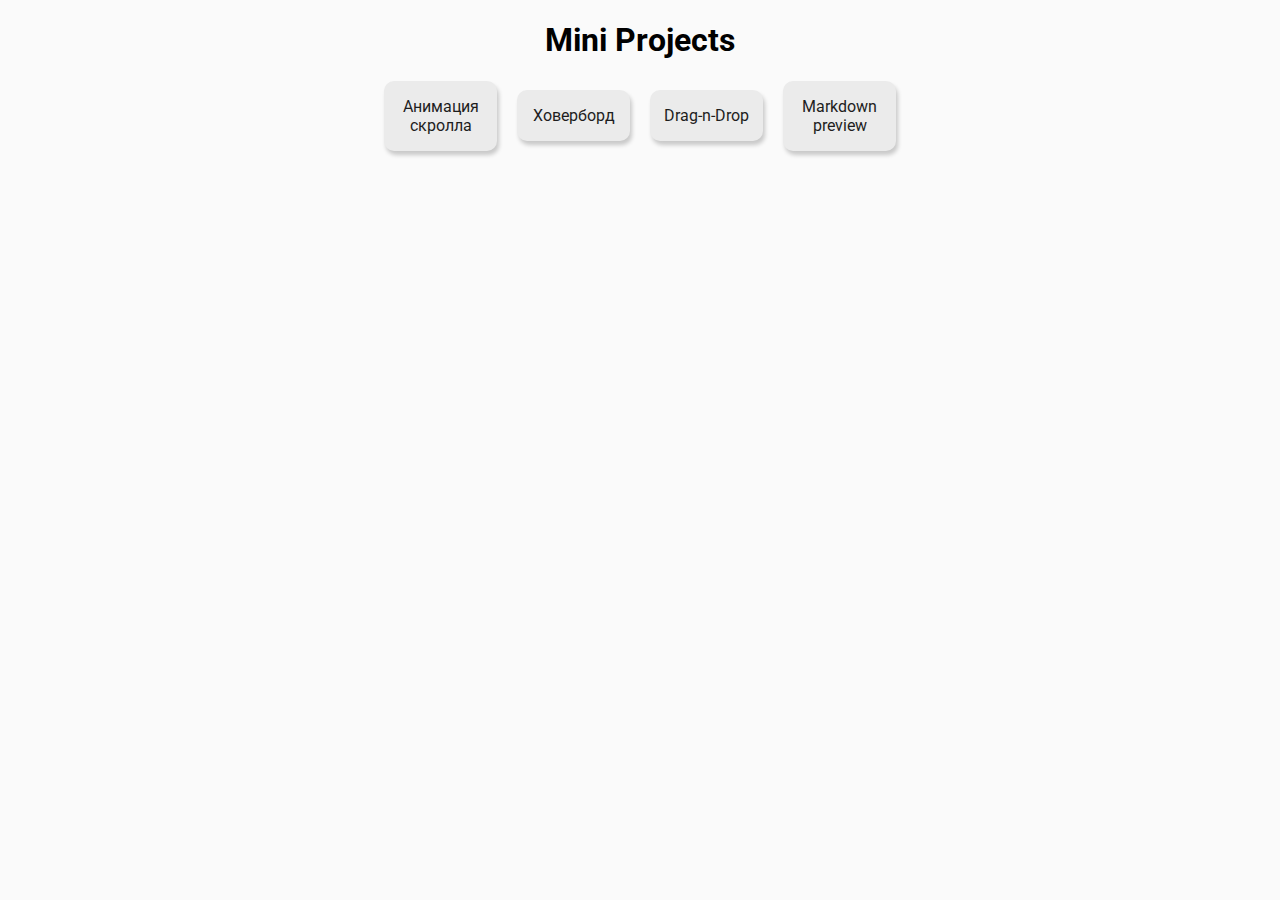
<file: index.html>
<!DOCTYPE html>
<html lang="en">
    <head>
        <meta charset="UTF-8" />
        <meta http-equiv="X-UA-Compatible" content="IE=edge" />
        <meta name="viewport" content="width=device-width, initial-scale=1.0" />
        <link rel="stylesheet" href="./index.css" />
        <title>Mini Projects</title>
    </head>
    <body>
        <h1 class="title">Mini Projects</h1>
        <div class="container">
            <a
                href="https://guvictory.github.io/mini-projects/scroll-animation"
                class="card"
                >Анимация скролла</a
            >
            <a
                href="https://guvictory.github.io/mini-projects/hoverboard"
                class="card"
                >Ховерборд</a
            >
            <a
                href="https://guvictory.github.io/mini-projects/drag-n-drop"
                class="card"
                >Drag-n-Drop</a
            >
            <a
                href="https://guvictory.github.io/mini-projects/markdown-preview"
                class="card"
                >Markdown preview</a
            >
        </div>
    </body>
</html>
</file>
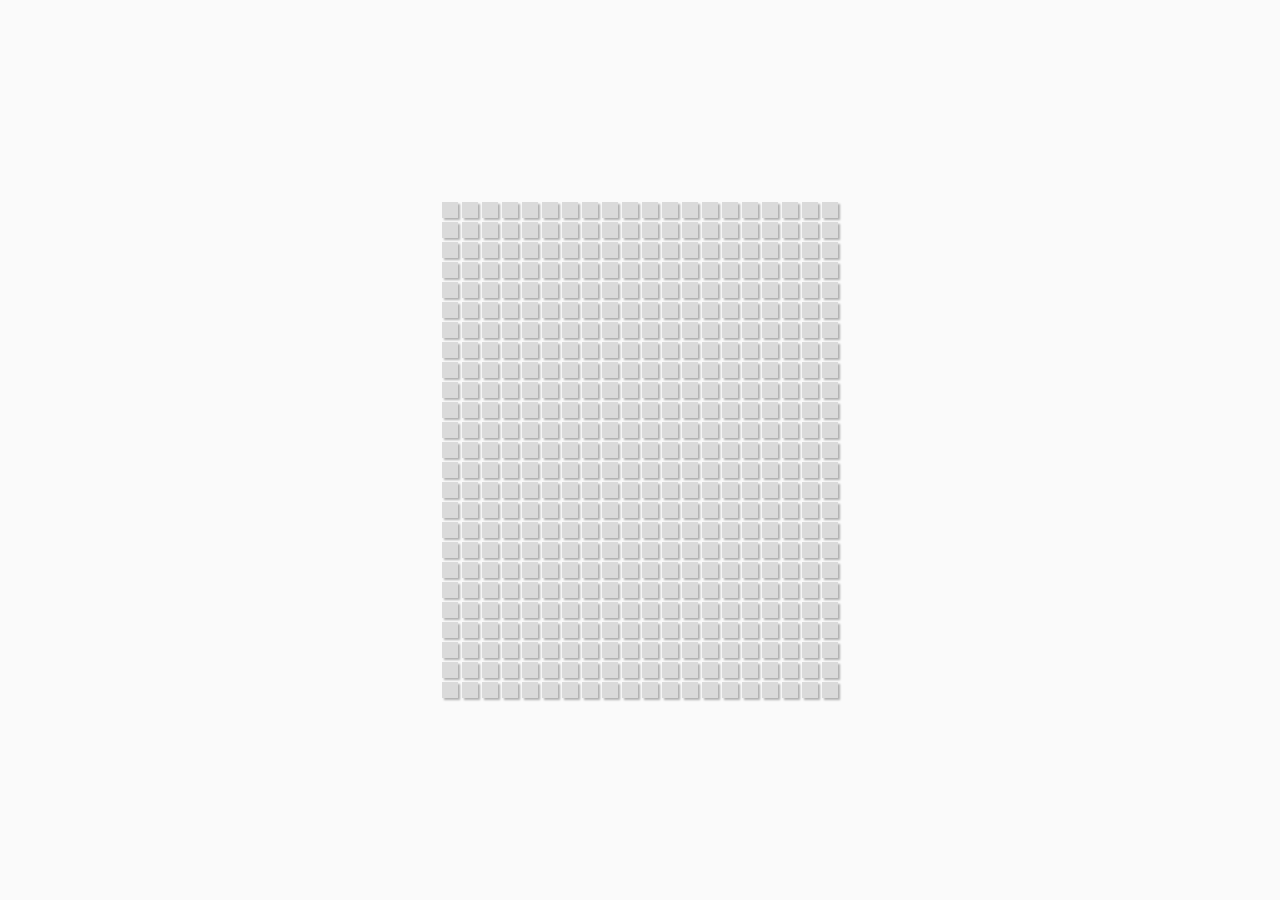
<file: hoverboard/index.html>
<!DOCTYPE html>
<html lang="en">
<head>
    <meta charset="UTF-8">
    <meta http-equiv="X-UA-Compatible" content="IE=edge">
    <meta name="viewport" content="width=device-width, initial-scale=1.0">
    <link rel="stylesheet" href="./index.css" />
    <title>Hoverboard</title>
</head>
<body>
    <div class="container" id="container"></div>
    <script src="./index.js"></script>
</body>
</html>
</file>
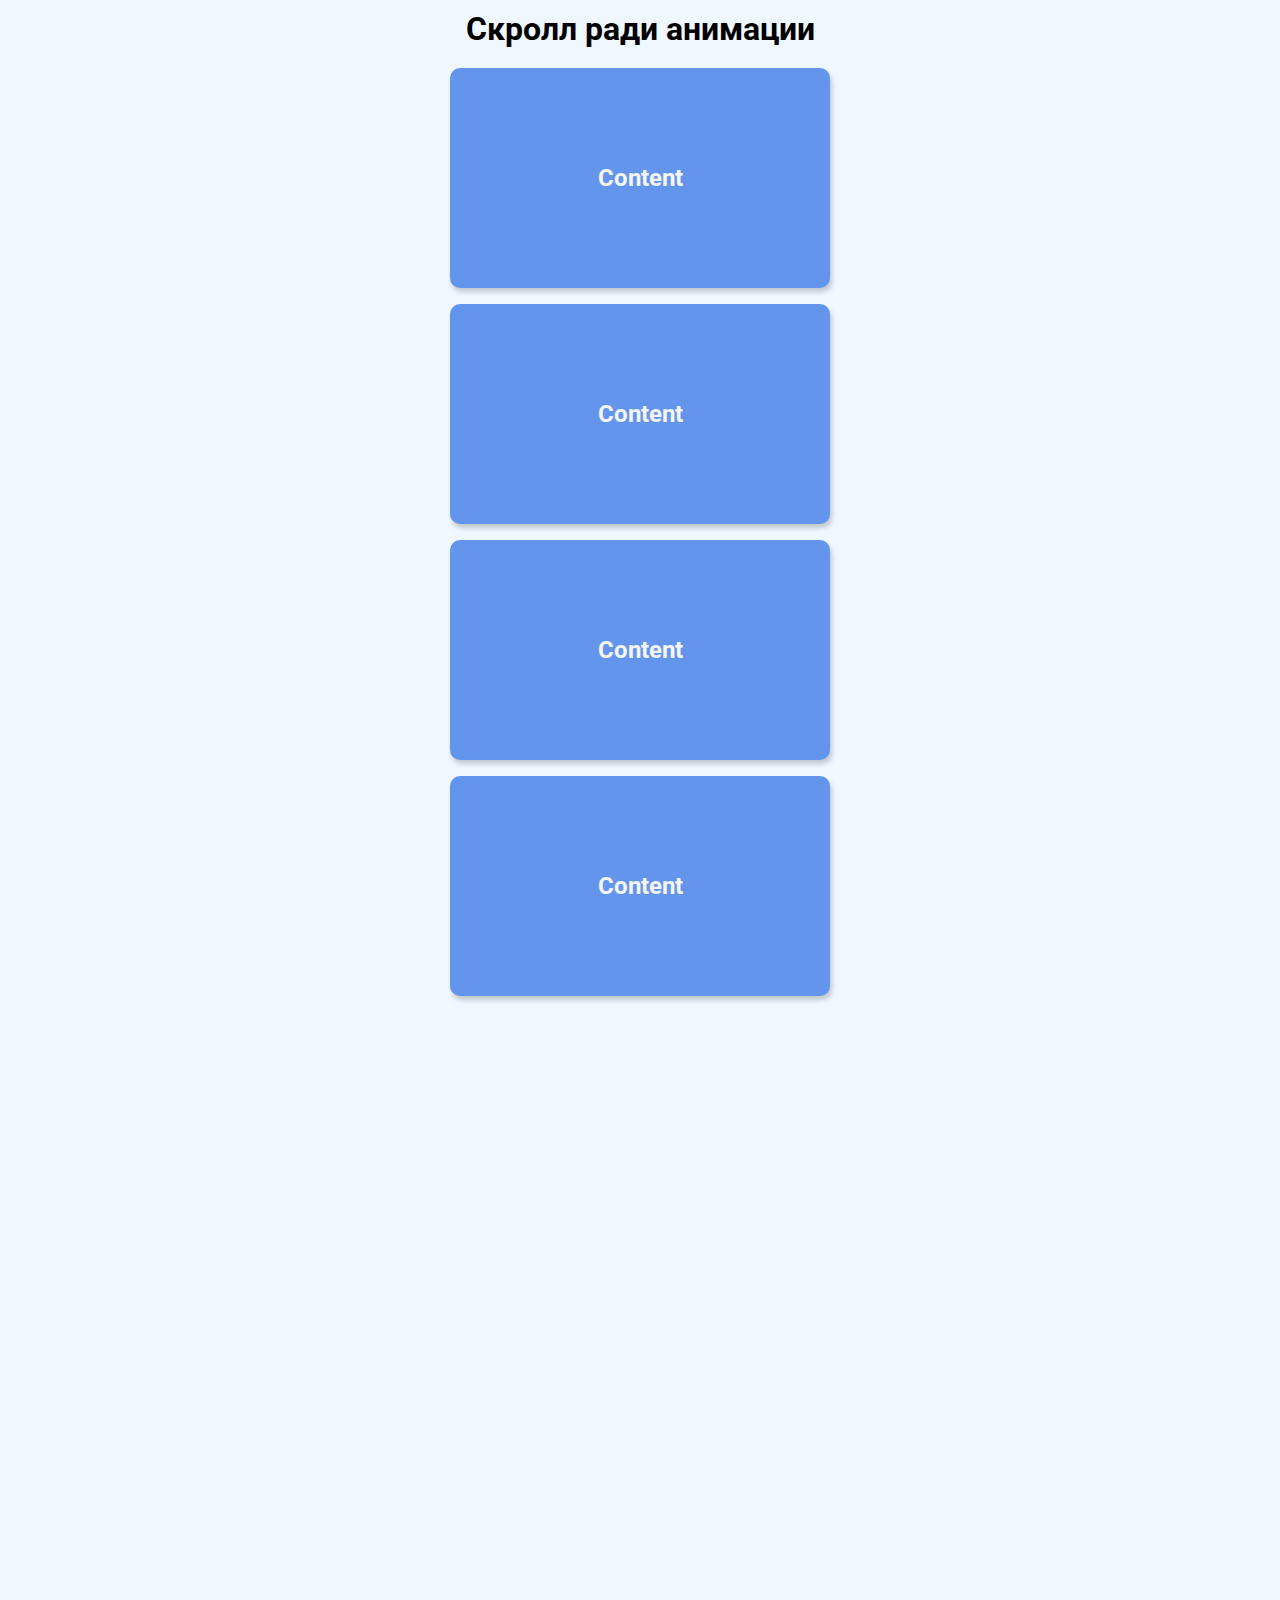
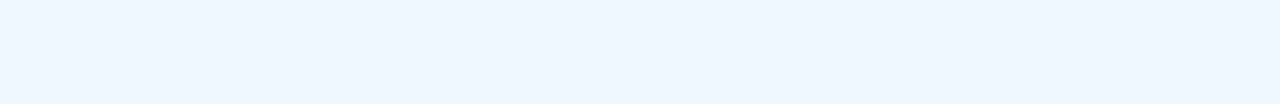
<file: scroll-animation/index.html>
<!DOCTYPE html>
<html lang="en">
<head>
    <meta charset="UTF-8">
    <meta http-equiv="X-UA-Compatible" content="IE=edge">
    <meta name="viewport" content="width=device-width, initial-scale=1.0">
    <link rel="stylesheet" href="./index.css" />
    <title>Scroll Animation</title>
</head>
<body>
    <h1 class="title">Скролл ради анимации</h1>
    <div class="container">
        <div class="box show"><h2>Content</h2></div>
        <div class="box"><h2>Content</h2></div>
        <div class="box"><h2>Content</h2></div>
        <div class="box"><h2>Content</h2></div>
        <div class="box"><h2>Content</h2></div>
        <div class="box"><h2>Content</h2></div>
        <div class="box"><h2>Content</h2></div>
    </div>

    <script src="./index.js"></script>
</body>
</html>
</file>
<file: index.css>
@import url('https://fonts.googleapis.com/css2?family=Roboto:wght@400; 700&display=swap');

* {
    box-sizing: border-box;
}

body {
    font-family: 'Roboto', sans-serif;
    display: flex;
    flex-direction: column;
    align-items: center;
    justify-content: flex-start;
    margin: 0;
    overflow-x: hidden;

    background-color: #fafafa;
}

.container {
    display: flex;
    align-items: center;
    justify-content: center;

    gap: 20px;

    max-width: 40vw;

    text-align: center;
}

.card {
    display: flex;
    flex-direction: column;
    align-items: center;
    justify-content: center;

    width: 200px;
    padding: 16px 0;
    border-radius: 10px;
    background-color: #ebebeb;
    color: #1e1e1e;
    box-shadow: 2px 4px 4px rgba(0, 0, 0, 0.2);

    text-decoration: none;
}

.card:hover {
    background-color: #9fd1f1;
}
</file>
<file: hoverboard/index.css>
* {
    box-sizing: border-box;
}

body {
    height: 100vh;
    display: flex;
    flex-direction: column;
    align-items: center;
    justify-content: center;

    margin: 0;
    overflow-x: hidden;

    background-color: #FAFAFA;
}

.container {
    display: flex;
    align-items: center;
    justify-content: center;

    flex-wrap: wrap;

    max-width: 400px;
    gap: 4px;
}

.box {
    background-color: #dadada;
    height: 16px;
    width: 16px;
    box-shadow: 2px 2px 2px rgba(0, 0, 0, 0.3);

    transition: 2s ease;
}

.box:hover {
    transition-duration: 0s;
}
</file>
<file: scroll-animation/index.css>
@import url('https://fonts.googleapis.com/css2?family=Roboto:wght@400; 700&display=swap');

* {
    box-sizing: border-box;
}

body {
    font-family: 'Roboto', sans-serif;
    display: flex;
    flex-direction: column;
    align-items: center;
    justify-content: flex-start;
    margin: 0;
    overflow-x: hidden;

    background-color: aliceblue;
}

.title {
    margin: 10px 10px 20px;
}

.container {
    width: 100%;
    display: flex;
    flex-direction: column;
    align-items: center;
    flex: 1;
    gap: 16px;
}

.box {
    display: flex;
    align-items: center;
    justify-content: center;

    width: 380px;
    height: 220px;
    border-radius: 10px;
    background-color: cornflowerblue;
    color: whitesmoke;
    box-shadow: 2px 4px 5px rgba(0, 0, 0, 0.2);

    transform: translateX(400%);
    transition: transform 0.6s ease;
}

.box:nth-of-type(even) {
    transform: translateX(-400%);
}

.box.show {
    transform: translateX(0);
}
</file>
